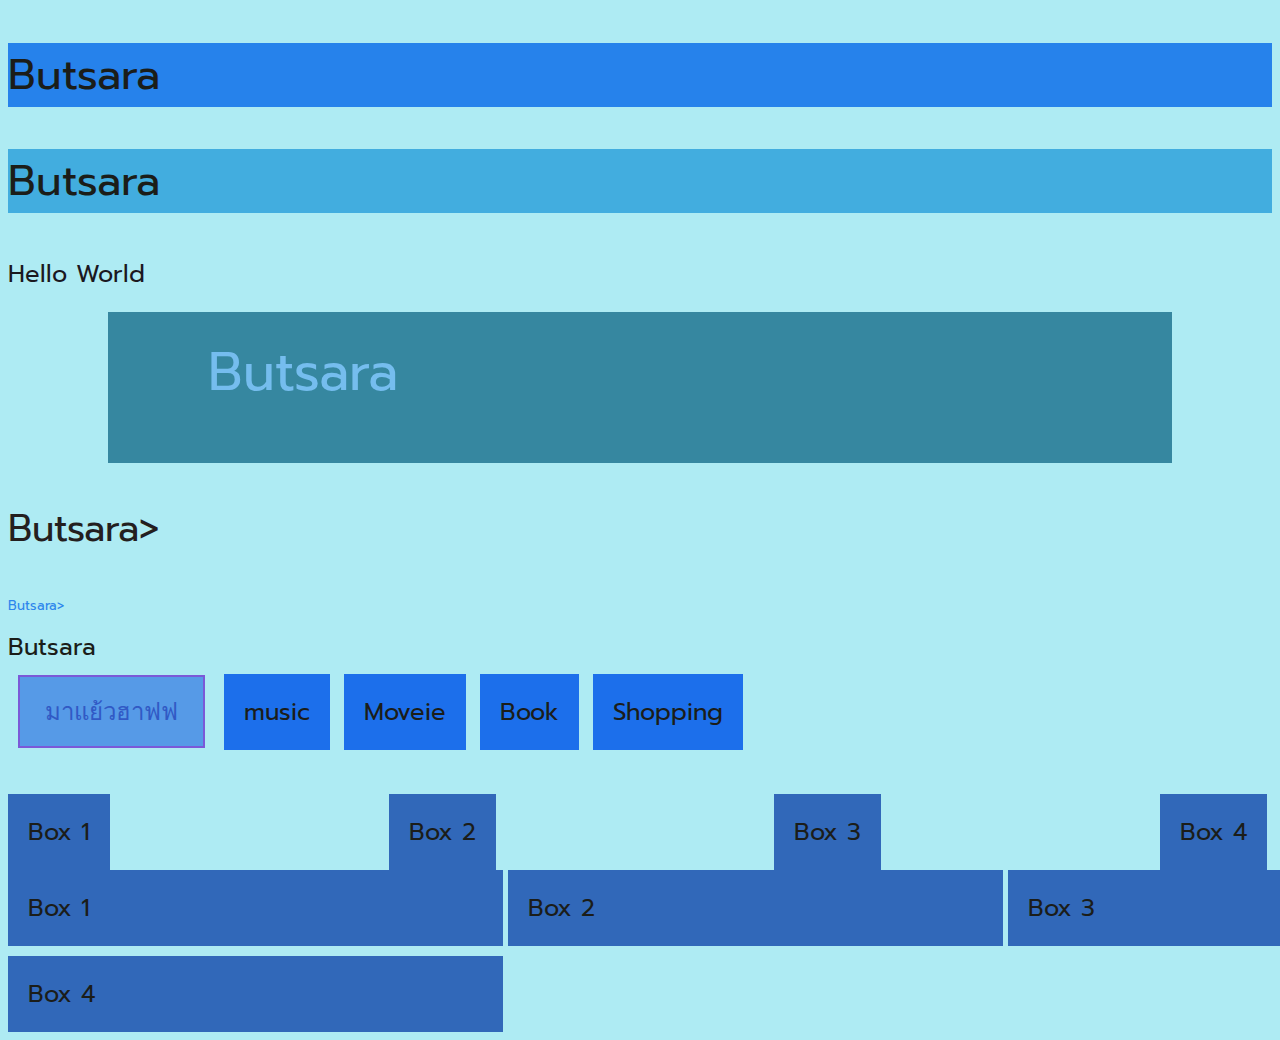
<file: index.html>
<!DOCTYPE html>
<html lang="en">
<head>
    <meta charset="UTF-8">
    <meta name="viewport" content="width=device-width, initial-scale=1.0">
    <title>Document</title>
    <link rel="stylesheet" href="style.css">
    <style>
       body {
            font-size: 24px; 
            color: rgb(27, 24, 31);
    }
</style>
</head>
<body style="background-color: rgb(174, 235, 243);">
    <p style="background-color: #2682eb;">Butsara</p>
    <p style="background-color: rgb(66, 173, 223);">Butsara</p>
        Hello World
    <p id="name">Butsara</p>
    <p class="name">Butsara></p>
    <p class="text">Butsara></p>
    <div class="text">Butsara</div>
    <button class="btn">มาแย้วฮาฟฟ</button>

    <span class="inline">music</span>
    <span class="inline">Moveie</span>
    <span class="inline">Book</span>
    <span class="inline">Shopping</span> 

    <br><br>
     <div class="flex-box">
    <div class="box">Box 1</div>
    <div class="box">Box 2</div>
    <div class="box">Box 3</div>
    <div class="box">Box 4</div>
 </div>
    <div class="grid-box">
     <div class="box">Box 1</div>
     <div class="box">Box 2</div>
     <div class="box">Box 3</div>
     <div class="box">Box 4</div>
</body>
</html>
</file>
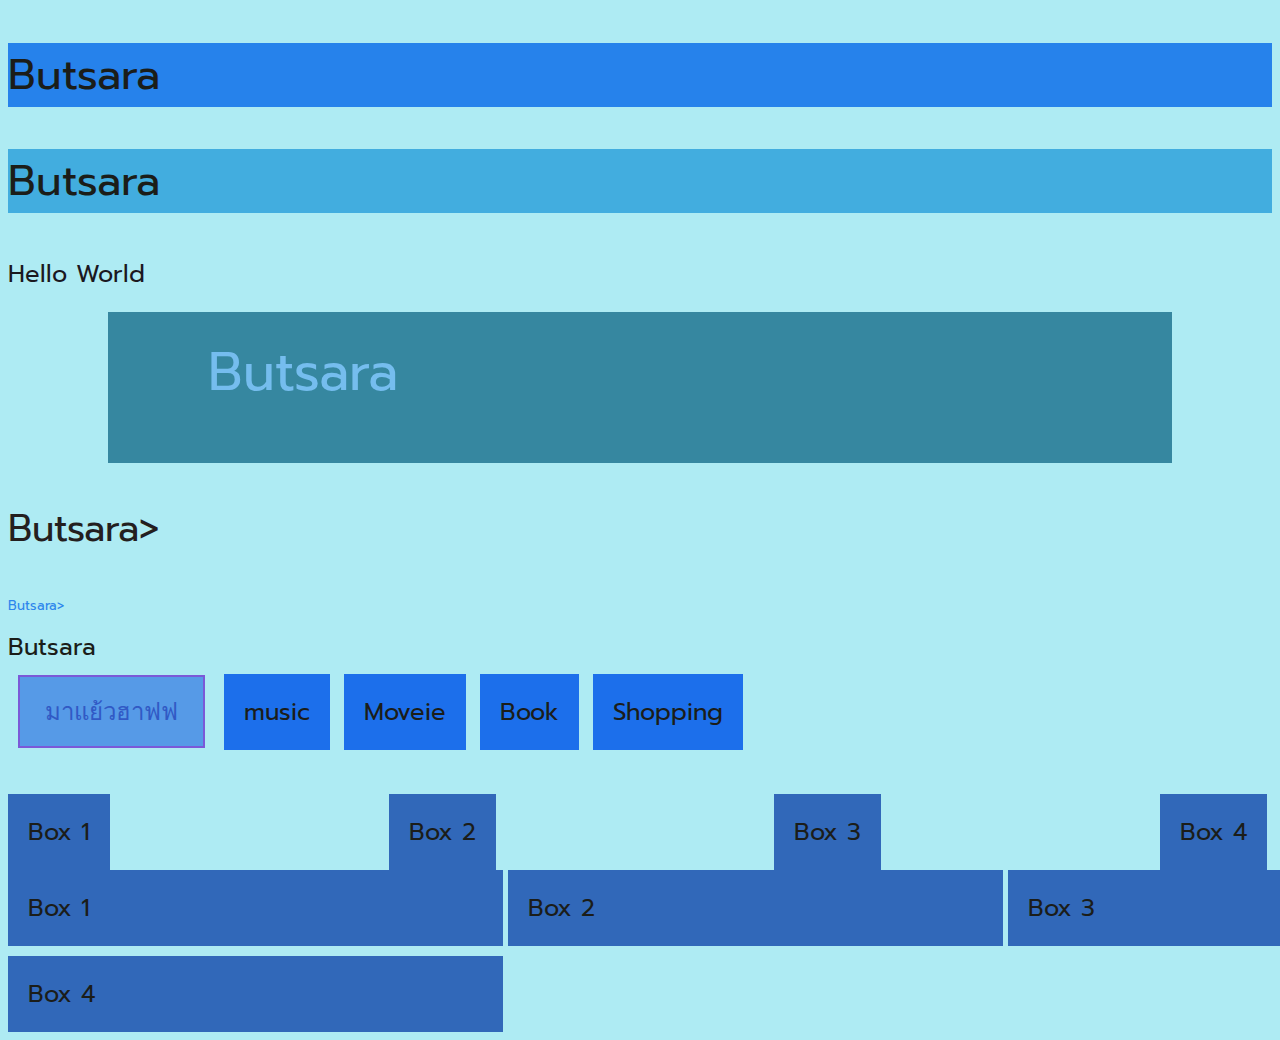
<file: ind.ex.html>
<!DOCTYPE html>
<html lang="en">
<head>
    <meta charset="UTF-8">
    <meta name="viewport" content="width=device-width, initial-scale=1.0">
    <title>Document</title>
    <link rel="stylesheet" href="style.css">
    <style>
       body {
            font-size: 24px; 
            color: rgb(27, 24, 31);
    }
</style>
</head>
<body style="background-color: rgb(174, 235, 243);">
    <p style="background-color: #2682eb;">Butsara</p>
    <p style="background-color: rgb(66, 173, 223);">Butsara</p>
        Hello World
    <p id="name">Butsara</p>
    <p class="name">Butsara></p>
    <p class="text">Butsara></p>
    <div class="text">Butsara</div>
    <button class="btn">มาแย้วฮาฟฟ</button>

    <span class="inline">music</span>
    <span class="inline">Moveie</span>
    <span class="inline">Book</span>
    <span class="inline">Shopping</span> 

    <br><br>
     <div class="flex-box">
    <div class="box">Box 1</div>
    <div class="box">Box 2</div>
    <div class="box">Box 3</div>
    <div class="box">Box 4</div>
 </div>
    <div class="grid-box">
     <div class="box">Box 1</div>
     <div class="box">Box 2</div>
     <div class="box">Box 3</div>
     <div class="box">Box 4</div>
</body>
</html>
</file>
<file: style.css>
@import url('https://fonts.googleapis.com/css2?family=Prompt:ital,wght@0,100;0,200;0,300;0,400;0,500;0,600;0,700;0,800;0,900;1,100;1,200;1,300;1,400;1,500;1,600;1,700;1,800;1,900&display=swap');
body {
    font-family: "Prompt", sans-serif;
    font-weight: 400;
    font-style: normal;
}
* {
    color: rgb(27, 29, 25);
}

p{
    font-size: 32pt;
}

#name {
    font-size: 40pt;
    color: rgb(117, 189, 238);
    background-color: rgb(54, 135, 160);
    padding: 20px 20px 50px 100px;
    margin: 20px 100px 20px 100px;
}
.name{
    font-size: 28pt;
    color: rgb(36, 31, 31);
}

p.text{
    font-size: 10pt;
    color: rgb(45, 134, 236);
}

.btn{
    background-color: rgb(86, 154, 231);
    color: rgb(49, 89, 197);
    font-size: 24px;
    padding: 15px 25px 15px 25px;
    margin: 10px;
    border:rgb(123, 89, 216)  solid  2px;
}
.btn:hover{
    background-color: rgb(93, 193, 240);
    color: rgb(75, 121, 221);
    font-size: 24px;
    padding: 15px 25px 15px 25px;
    margin: 10px;
    border:rgb(42, 141, 221)  solid  2px;
}
.btn:hover{
    background-color: rgb(73, 123, 231);
    color: rgb(28, 25, 29);
    font-size: 24px;
    padding: 15px 25px 15px 25px;
    margin: 10px;
    border:rgb(84, 123, 233)  solid  2px;
}
.btn:active{
    background-color: rgb(55, 112, 218);
    color: rgb(77, 130, 180);
    font-size: 24px;
    padding: 15px 25px 15px 25px;
    margin: 10px;
    border:rgb(83, 118, 231)  solid  2px;
}

.inline{
    display: inline;
    background-color: rgb(28, 111, 235);
    padding: 20px;
    margin-right: 5px;
}

.box{
    background-color: rgb(49, 104, 185);
    padding: 20px;
    margin-right: 5px;
}
.flex-box{
    display: flex;
    justify-content: space-between;
}
.grid-box{
    display: grid;
    grid-template-columns: repeat(3,500px);
    row-gap: 10px;
}
</file>
